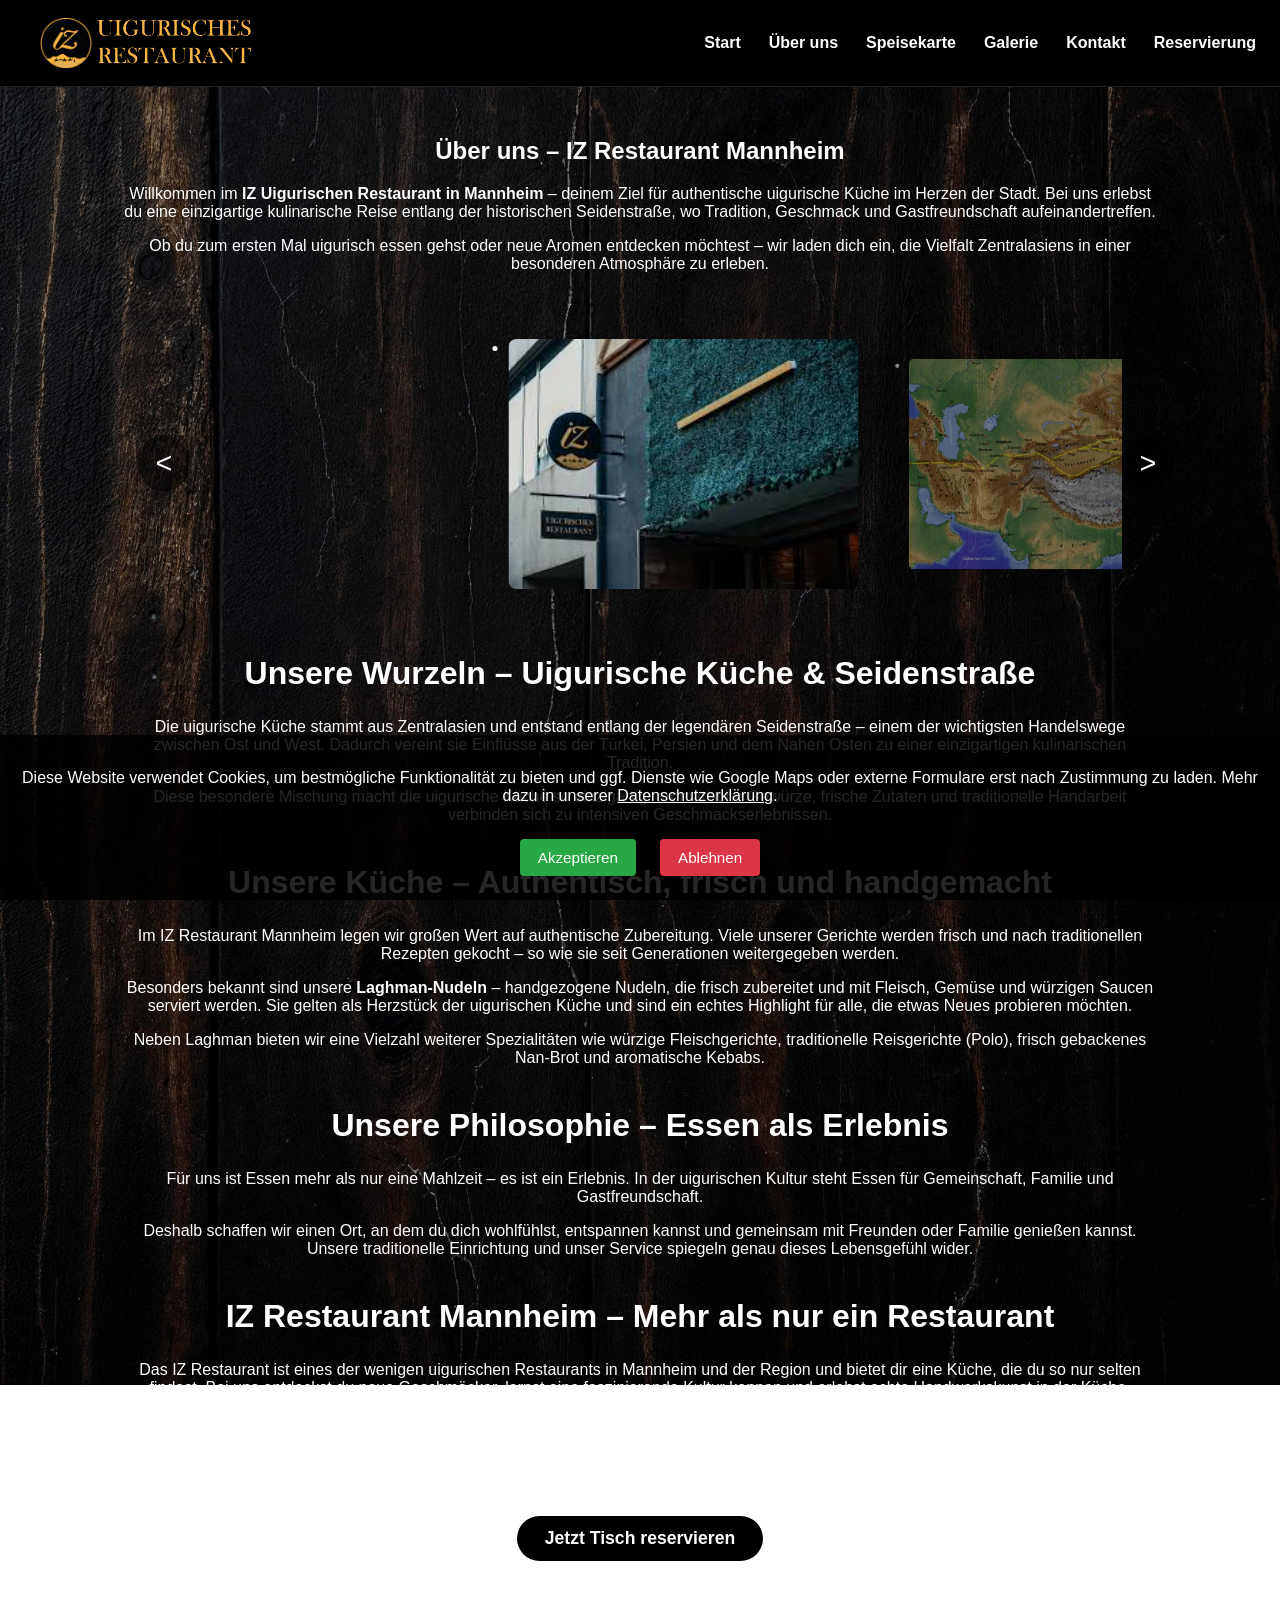
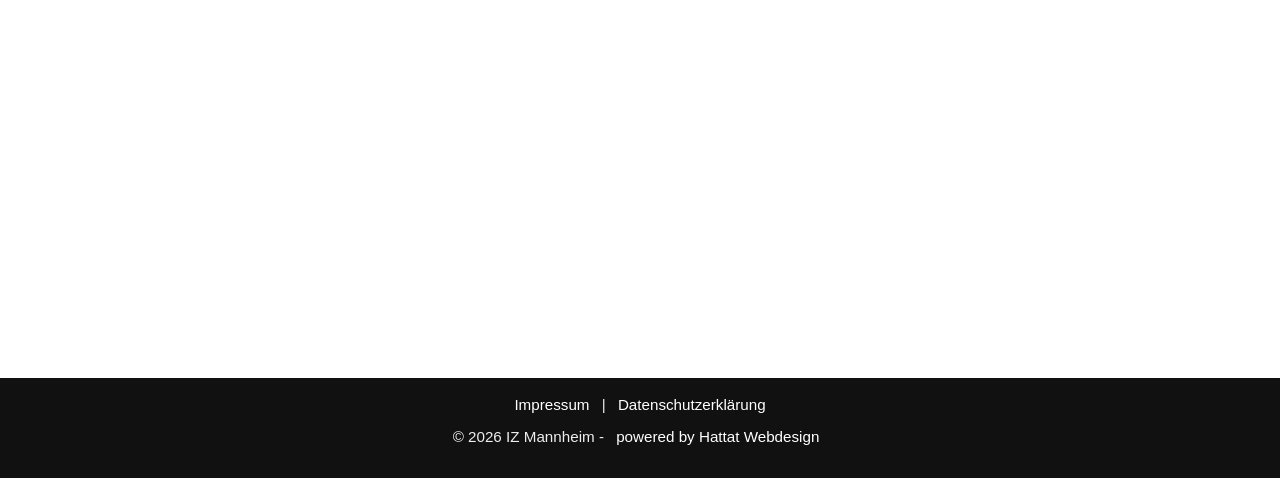
<file: about.html>
<!DOCTYPE html>
<html lang="de">
<head>
  <meta charset="UTF-8">
  <meta name="viewport" content="width=device-width, initial-scale=1.0">
  <title>Über uns – IZ Restaurant Mannheim | Uigurische Küche</title>
  <meta name="description" content="Entdecke das IZ Restaurant Mannheim – authentische uigurische Küche mit handgezogenen Nudeln, traditionellen Gerichten und einzigartigem Ambiente.">
  <link rel="icon" type="image/png" href="assets/images/extra/logo1.png" >

  <link rel="stylesheet" href="css/nav.css">
  <link rel="stylesheet" href="css/main.css">
  <link rel="stylesheet" href="css/responsive.css">
</head>
<body>

<!-- Cookie Consent Banner -->
<div id="cookie-banner" class="cookie-banner">
  <p>
    Diese Website verwendet Cookies, um bestmögliche Funktionalität zu bieten
    und ggf. Dienste wie Google Maps oder externe Formulare erst nach Zustimmung zu laden.
    Mehr dazu in unserer <a href="datenschutz.html" style="color: #fff; text-decoration: underline;">Datenschutzerklärung</a>.
  </p>
  <button id="cookie-accept">Akzeptieren</button>
  <button id="cookie-decline">Ablehnen</button>
</div>

<header class="navbar">
  <div class="logo">
    <img src="assets/images/extra/logo1.png" alt="IZ Restaurant Mannheim Logo">
    <img src="assets/images/extra/logo2.png" alt="Uigurisches Restaurant Mannheim">
  </div>

  <div class="hamburger" id="hamburger">☰</div>
  <ul class="nav-menu">
    <li><a href="index.html">Start</a></li>
    <li><a href="about.html">Über uns</a></li>
    <li><a href="menu.html">Speisekarte</a></li>
    <li><a href="gallery.html">Galerie</a></li>
    <li><a href="contact.html">Kontakt</a></li>
    <li><a href="reservierung.html">Reservierung</a></li>
  </ul>
</header>

<main class="container">

<section class="about-story">
  <div class="container">
    <h1>Über uns – IZ Restaurant Mannheim</h1>

    <p>
      Willkommen im <strong>IZ Uigurischen Restaurant in Mannheim</strong> – deinem Ziel für authentische uigurische Küche im Herzen der Stadt. 
      Bei uns erlebst du eine einzigartige kulinarische Reise entlang der historischen Seidenstraße, wo Tradition, Geschmack und Gastfreundschaft aufeinandertreffen.
    </p>

    <p>
      Ob du zum ersten Mal uigurisch essen gehst oder neue Aromen entdecken möchtest – wir laden dich ein, die Vielfalt Zentralasiens in einer besonderen Atmosphäre zu erleben.
    </p>

    <!-- ===== Karussell Section ===== -->
    <section class="carousel-about">
      <button class="carousel-btn prev">&lt;</button>
      <div class="carousel-track-container">
        <ul class="carousel-track">
          <li class="carousel-item"><img src="assets/images/interior1.jpg" alt="Innenraum IZ Restaurant Mannheim"></li>
          <li class="carousel-item"><img src="assets/images/interior2.jpg" alt="Uigurisches Ambiente Mannheim"></li>
          <li class="carousel-item"><img src="assets/images/interior3.jpg" alt="Traditionelle Einrichtung IZ Restaurant"></li>
          <li class="carousel-item"><img src="assets/images/interior4.jpg" alt="Restaurant Atmosphäre Mannheim"></li>
          <li class="carousel-item"><img src="assets/images/interior5.jpg" alt="Authentisches Restaurant Mannheim"></li>
        </ul>
      </div>
      <button class="carousel-btn next">&gt;</button>
    </section>
    <!-- ===== Ende Karussell ===== -->

    <h2>Unsere Wurzeln – Uigurische Küche & Seidenstraße</h2>
    <p>
      Die uigurische Küche stammt aus Zentralasien und entstand entlang der legendären Seidenstraße – einem der wichtigsten Handelswege zwischen Ost und West. 
      Dadurch vereint sie Einflüsse aus der Türkei, Persien und dem Nahen Osten zu einer einzigartigen kulinarischen Tradition.
    </p>

    <p>
      Diese besondere Mischung macht die uigurische Küche so einzigartig: aromatische Gewürze, frische Zutaten und traditionelle Handarbeit verbinden sich zu intensiven Geschmackserlebnissen.
    </p>

    <h2>Unsere Küche – Authentisch, frisch und handgemacht</h2>
    <p>
      Im IZ Restaurant Mannheim legen wir großen Wert auf authentische Zubereitung. Viele unserer Gerichte werden frisch und nach traditionellen Rezepten gekocht – so wie sie seit Generationen weitergegeben werden.
    </p>

    <p>
      Besonders bekannt sind unsere <strong>Laghman-Nudeln</strong> – handgezogene Nudeln, die frisch zubereitet und mit Fleisch, Gemüse und würzigen Saucen serviert werden. 
      Sie gelten als Herzstück der uigurischen Küche und sind ein echtes Highlight für alle, die etwas Neues probieren möchten.
    </p>

    <p>
      Neben Laghman bieten wir eine Vielzahl weiterer Spezialitäten wie würzige Fleischgerichte, traditionelle Reisgerichte (Polo), frisch gebackenes Nan-Brot und aromatische Kebabs.
    </p>

    <h2>Unsere Philosophie – Essen als Erlebnis</h2>
    <p>
      Für uns ist Essen mehr als nur eine Mahlzeit – es ist ein Erlebnis. In der uigurischen Kultur steht Essen für Gemeinschaft, Familie und Gastfreundschaft.
    </p>

    <p>
      Deshalb schaffen wir einen Ort, an dem du dich wohlfühlst, entspannen kannst und gemeinsam mit Freunden oder Familie genießen kannst. 
      Unsere traditionelle Einrichtung und unser Service spiegeln genau dieses Lebensgefühl wider.
    </p>

    <h2>IZ Restaurant Mannheim – Mehr als nur ein Restaurant</h2>
    <p>
      Das IZ Restaurant ist eines der wenigen uigurischen Restaurants in Mannheim und der Region und bietet dir eine Küche, die du so nur selten findest. 
      Bei uns entdeckst du neue Geschmäcker, lernst eine faszinierende Kultur kennen und erlebst echte Handwerkskunst in der Küche.
    </p>

    <p>
      Wir freuen uns darauf, dich bei uns begrüßen zu dürfen und dir die Vielfalt der uigurischen Küche näherzubringen.
    </p>

    <div class="about-explainer">
      <h3>Erlebe uigurische Küche in Mannheim</h3>
      <a href="reservierung.html" class="btn">Jetzt Tisch reservieren</a>
    </div>

  </div>
</section>



<section class="about-explainer">
  <h2>Uigurische Küche Mannheim – Was ist das?</h2>

  <p>
    Die uigurische Küche ist eine traditionelle Küche aus Zentralasien, die entlang der historischen Seidenstraße entstanden ist. 
    Durch den Austausch verschiedener Kulturen entwickelte sich eine einzigartige Esskultur, die für ihre intensiven Aromen, frischen Zutaten und handwerkliche Zubereitung bekannt ist.
  </p>

  <p>
    Typisch für die uigurische Küche sind handgezogene Nudeln (Laghman), würzige Fleischgerichte, gegrillte Spieße (Kebabs) und aromatische Reisgerichte wie Polo. 
    Gewürze wie Kreuzkümmel, Chili und Knoblauch spielen dabei eine zentrale Rolle und sorgen für den charakteristischen Geschmack. 
  </p>

  <p>
    Ein besonderes Merkmal ist die traditionelle Zubereitung: Viele Gerichte werden frisch von Hand hergestellt – insbesondere die beliebten Nudeln, die direkt vor dem Kochen gezogen werden. 
  </p>

  <p>
    In Mannheim ist die uigurische Küche noch ein echter Geheimtipp. Wer authentisches Essen abseits der bekannten Küchen entdecken möchte, findet hier eine spannende Alternative mit einzigartigem Geschmack und kulturellem Hintergrund.
  </p>

  <p>
    Im IZ Restaurant Mannheim kannst du diese besondere Küche original erleben – von traditionellen Rezepten bis hin zu modernen Interpretationen zentralasiatischer Spezialitäten.
  </p>
</section>


</main>

<footer class="site-footer">
  <div class="footer-nav">
    <a href="impressum.html">Impressum</a> |
    <a href="datenschutz.html">Datenschutzerklärung</a>
  </div>
  <p class="footer-copyright">
    &copy; 2026 IZ Mannheim - <a href="https://www.instagram.com/hattat_web?igsh=cmF1N2UxOXczeHlw&utm_source=qr">powered by Hattat Webdesign</a>
  </p>
</footer>

<script src="js/main.js"></script>
<script src="js/about_carousel.js"></script>
</body>
</html>
</file>
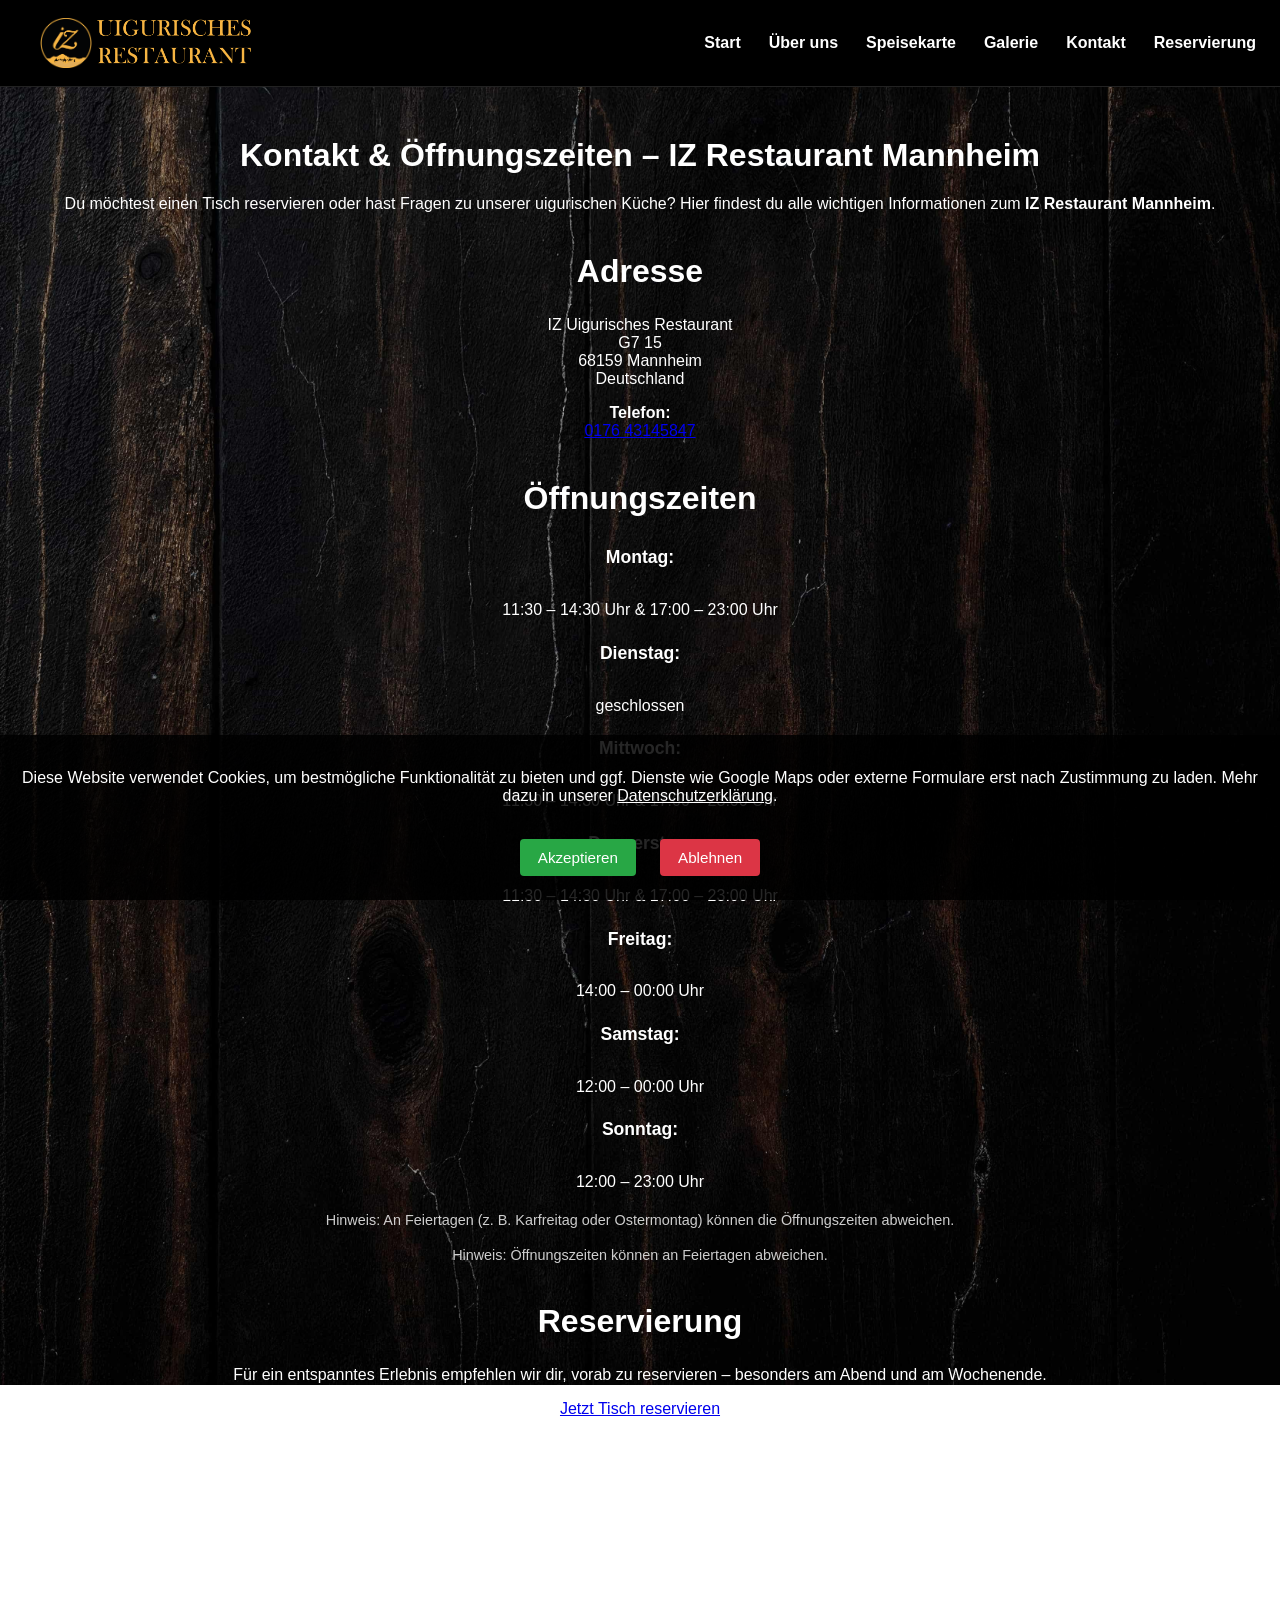
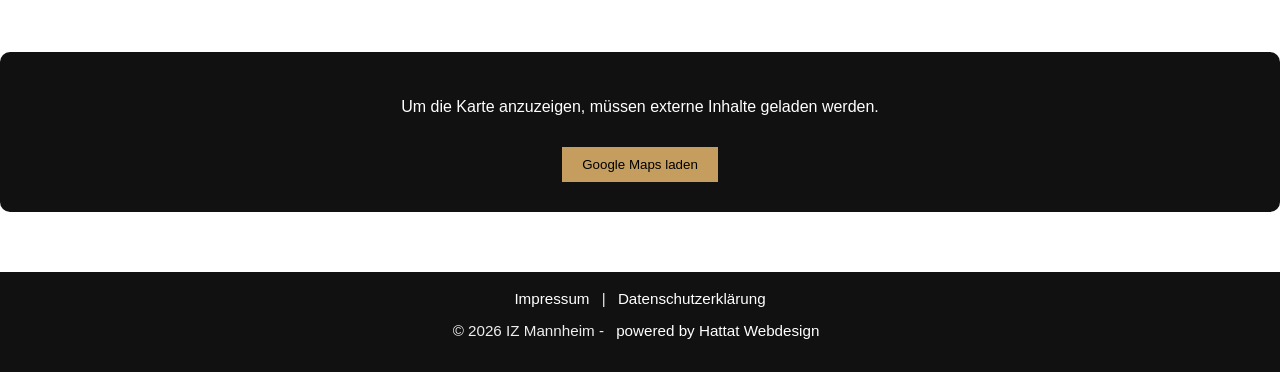
<file: contact.html>
<!DOCTYPE html>
<html lang="de">
<head>
  <meta charset="UTF-8">
  <meta name="viewport" content="width=device-width, initial-scale=1.0">

  <title>Kontakt – IZ Restaurant Mannheim | Adresse & Öffnungszeiten</title>

  <meta name="description" content="Kontakt zum IZ Restaurant Mannheim – Adresse, Öffnungszeiten und Standort. Jetzt Tisch reservieren und uigurische Küche in Mannheim erleben.">

  <link rel="icon" type="image/png" href="assets/images/extra/logo1.png" >

  <link rel="stylesheet" href="css/nav.css">
  <link rel="stylesheet" href="css/main.css">
  <link rel="stylesheet" href="css/responsive.css">
</head>
<body>

<!-- Cookie Consent Banner -->
<div id="cookie-banner" class="cookie-banner">
  <p>
    Diese Website verwendet Cookies, um bestmögliche Funktionalität zu bieten
    und ggf. Dienste wie Google Maps oder externe Formulare erst nach Zustimmung zu laden.
    Mehr dazu in unserer <a href="datenschutz.html" style="color: #fff; text-decoration: underline;">Datenschutzerklärung</a>.
  </p>
  <button id="cookie-accept">Akzeptieren</button>
  <button id="cookie-decline">Ablehnen</button>
</div>

<header class="navbar">
  <div class="logo">
    <img src="assets/images/extra/logo1.png" alt="IZ Restaurant Mannheim Logo">
    <img src="assets/images/extra/logo2.png" alt="Uigurisches Restaurant Mannheim">
  </div>

  <div class="hamburger" id="hamburger">☰</div>
  <ul class="nav-menu">
    <li><a href="index.html">Start</a></li>
    <li><a href="about.html">Über uns</a></li>
    <li><a href="menu.html">Speisekarte</a></li>
    <li><a href="gallery.html">Galerie</a></li>
    <li><a href="contact.html">Kontakt</a></li>
    <li><a href="reservierung.html">Reservierung</a></li>
  </ul>
</header>

<main class="container contact-page">

  <h1>Kontakt & Öffnungszeiten – IZ Restaurant Mannheim</h1>

  <p>
    Du möchtest einen Tisch reservieren oder hast Fragen zu unserer uigurischen Küche? 
    Hier findest du alle wichtigen Informationen zum <strong>IZ Restaurant Mannheim</strong>.
  </p>

  <div class="contact-grid">

    <div class="contact-info">
      <h2>Adresse</h2>
      <p>
        IZ Uigurisches Restaurant<br>
        G7 15<br>
        68159 Mannheim<br>
        Deutschland
      </p>

  

      <p>
          <strong>Telefon:</strong><br>
          <a href="tel:+4917643145847">0176 43145847</a>
      </p>

  <h2>Öffnungszeiten</h2>
  <div class="opening-hours">

  <p><strong>Montag:</strong><br>
  11:30 – 14:30 Uhr & 17:00 – 23:00 Uhr</p>

  <p><strong>Dienstag:</strong><br>
  geschlossen</p>

  <p><strong>Mittwoch:</strong><br>
  11:30 – 14:30 Uhr & 17:00 – 23:00 Uhr</p>

  <p><strong>Donnerstag:</strong><br>
  11:30 – 14:30 Uhr & 17:00 – 23:00 Uhr</p>

  <p><strong>Freitag:</strong><br>
  14:00 – 00:00 Uhr</p>

  <p><strong>Samstag:</strong><br>
  12:00 – 00:00 Uhr</p>

  <p><strong>Sonntag:</strong><br>
  12:00 – 23:00 Uhr</p>

  <p class="note">
    Hinweis: An Feiertagen (z. B. Karfreitag oder Ostermontag) können die Öffnungszeiten abweichen.
  </p>

</div>

      <p class="note">
        Hinweis: Öffnungszeiten können an Feiertagen abweichen.
      </p>
    </div>

    <div class="contact-extra">
      <h2>Reservierung</h2>
      <p>
        Für ein entspanntes Erlebnis empfehlen wir dir, vorab zu reservieren – 
        besonders am Abend und am Wochenende.
      </p>

      <a href="reservierung.html" class="btn-primary">
        Jetzt Tisch reservieren
      </a>

      <h2>Anfahrt</h2>
      <p>
        Unser Restaurant befindet sich zentral in Mannheim und ist bequem zu Fuß, 
        mit öffentlichen Verkehrsmitteln oder dem Auto erreichbar.
      </p>
    </div>

  </div>

</main>

<section class="map-section">
  <h2>Unser Standort in Mannheim</h2>
  <div class="iframe-consent" data-type="maps">
  <p>
    Um die Karte anzuzeigen, müssen externe Inhalte geladen werden.
  </p>
  <button onclick="loadIframe(this)">Google Maps laden</button>
</div>

</section>






<footer class="site-footer">
  <div class="footer-nav">
    <a href="impressum.html">Impressum</a> |
    <a href="datenschutz.html">Datenschutzerklärung</a>
  </div>
  <p class="footer-copyright">
    &copy; 2026 IZ Mannheim - <a href="https://www.instagram.com/hattat_web?igsh=cmF1N2UxOXczeHlw&utm_source=qr">powered by Hattat Webdesign</a>
  </p>
</footer>

<script src="js/main.js"></script>
</body>
</html>
</file>
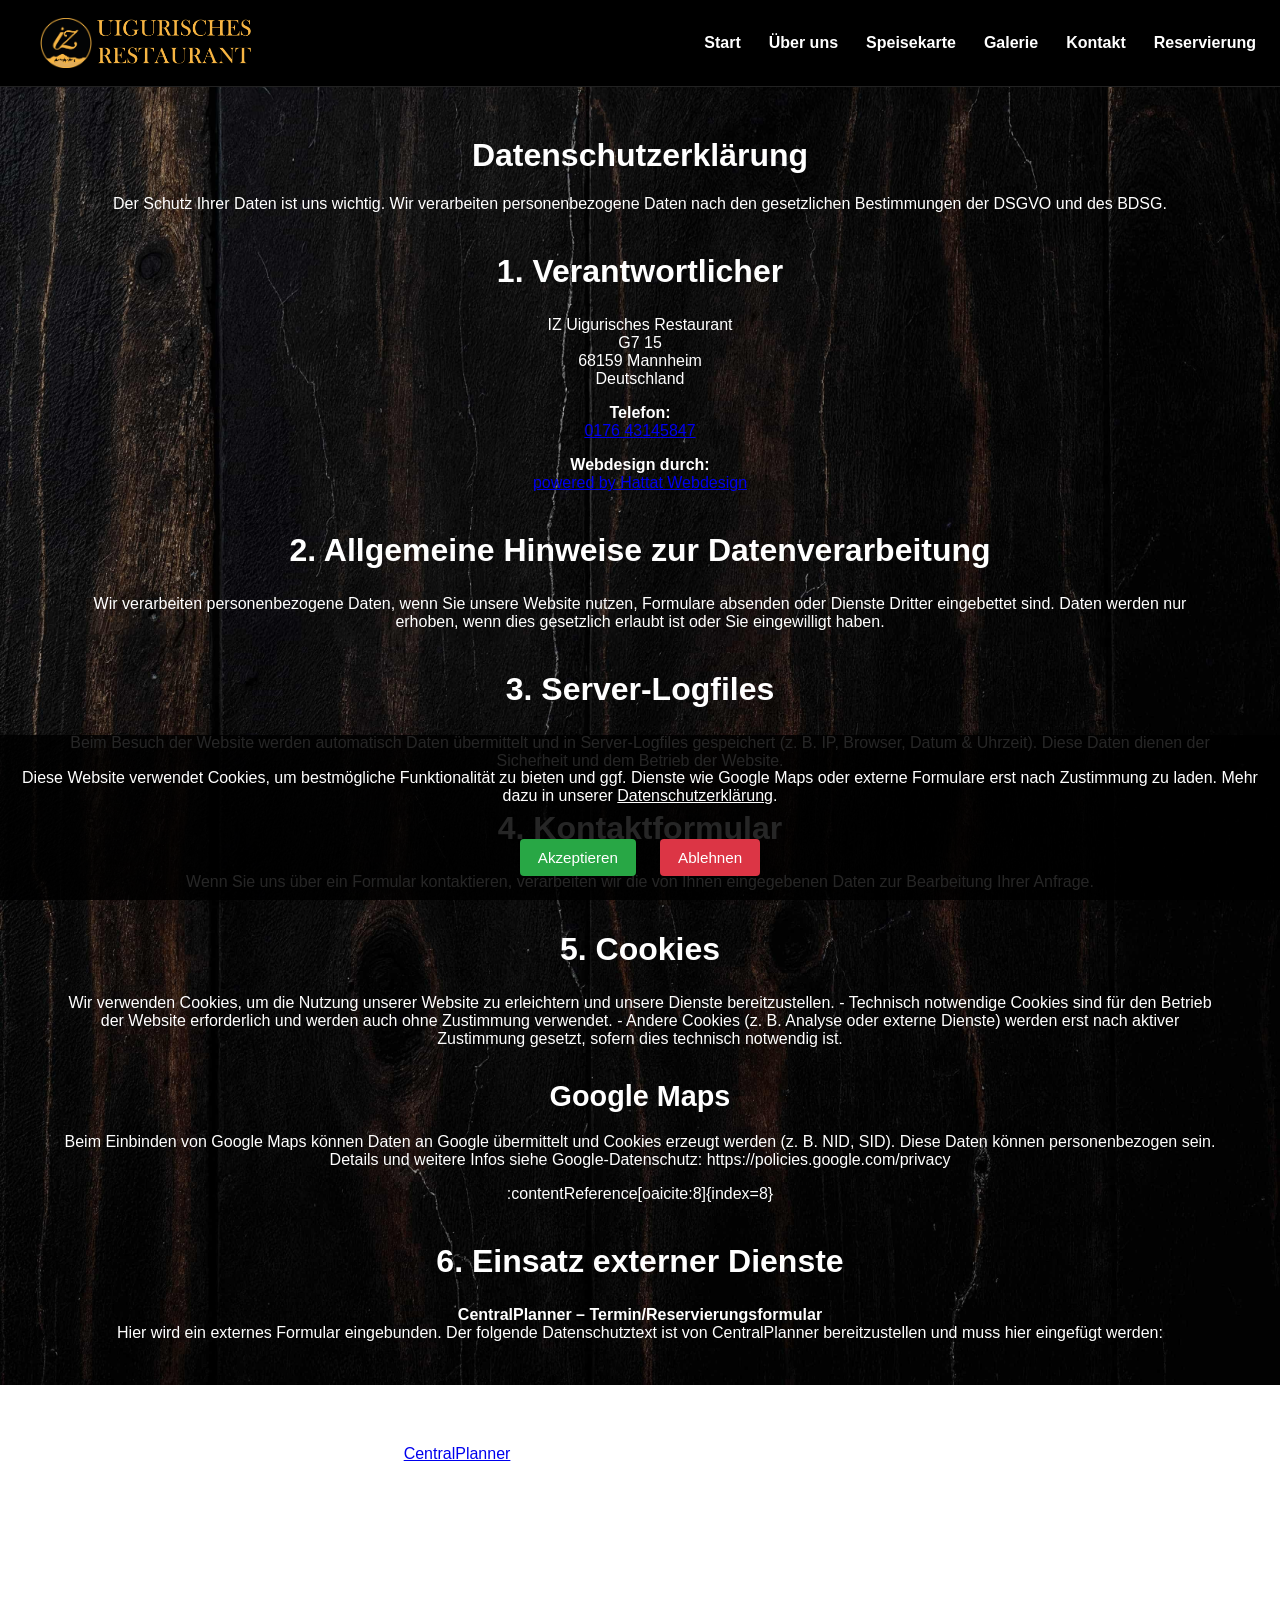
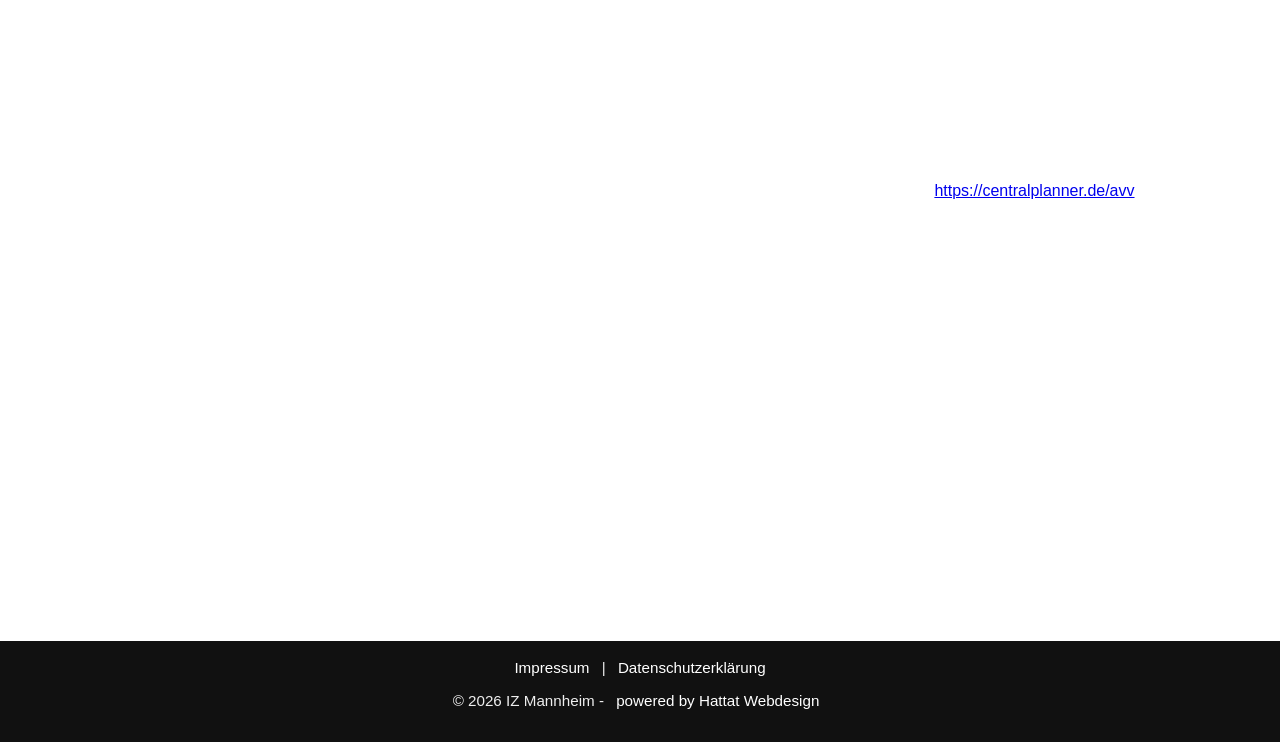
<file: datenschutz.html>
<!DOCTYPE html>
<html lang="de">
<head>
  <meta charset="UTF-8">
  <meta name="viewport" content="width=device-width,initial-scale=1.0">
  <title>Datenschutzerklärung – IZ Uigurisches Restaurant Mannheim</title>
  <link rel="icon" type="image/png" href="assets/images/extra/logo1.png" >
  <link rel="stylesheet" href="css/nav.css">
  <link rel="stylesheet" href="css/main.css">
  <link rel="stylesheet" href="css/responsive.css">
</head>
<body>


<!-- Cookie Consent Banner -->
<div id="cookie-banner" class="cookie-banner">
  <p>
    Diese Website verwendet Cookies, um bestmögliche Funktionalität zu bieten
    und ggf. Dienste wie Google Maps oder externe Formulare erst nach Zustimmung zu laden.
    Mehr dazu in unserer <a href="datenschutz.html" style="color: #fff; text-decoration: underline;">Datenschutzerklärung</a>.
  </p>
  <button id="cookie-accept">Akzeptieren</button>
  <button id="cookie-decline">Ablehnen</button>
</div>





<header class="navbar">
  <div class="logo">
  <img src="assets/images/extra/logo1.png" alt="Logo 1">
  <img src="assets/images/extra/logo2.png" alt="Logo 2">
  </div>
  <div class="hamburger" id="hamburger">☰</div>
  <ul class="nav-menu">
    <li><a href="index.html">Start</a></li>
    <li><a href="about.html">Über uns</a></li>
    <li><a href="menu.html">Speisekarte</a></li>
    <li><a href="gallery.html">Galerie</a></li>
    <li><a href="contact.html">Kontakt</a></li>
    <li><a href="reservierung.html">Reservierung</a></li>
  </ul>
</header>

<main class="container">
  <h1>Datenschutzerklärung</h1>

  <p>Der Schutz Ihrer Daten ist uns wichtig. Wir verarbeiten personenbezogene Daten nach den gesetzlichen Bestimmungen der DSGVO und des BDSG.</p>

  <h2>1. Verantwortlicher</h2>
     <p>
        IZ Uigurisches Restaurant<br>
        G7 15<br>
        68159 Mannheim<br>
        Deutschland
      </p>
      <p>
          <strong>Telefon:</strong><br>
          <a href="tel:+4917643145847">0176 43145847</a>
      </p>
  
      <p>
          <strong>Webdesign durch:</strong><br>
          <a href="https://www.instagram.com/hattat_web?igsh=cmF1N2UxOXczeHlw&utm_source=qr">powered by Hattat Webdesign</a>
      </p>

  <h2>2. Allgemeine Hinweise zur Datenverarbeitung</h2>
  <p>Wir verarbeiten personenbezogene Daten, wenn Sie unsere Website nutzen, Formulare absenden oder Dienste Dritter eingebettet sind. Daten werden nur erhoben, wenn dies gesetzlich erlaubt ist oder Sie eingewilligt haben.</p>

  <h2>3. Server-Logfiles</h2>
  <p>Beim Besuch der Website werden automatisch Daten übermittelt und in Server-Logfiles gespeichert (z. B. IP, Browser, Datum & Uhrzeit). Diese Daten dienen der Sicherheit und dem Betrieb der Website.</p>

  <h2>4. Kontaktformular</h2>
  <p>Wenn Sie uns über ein Formular kontaktieren, verarbeiten wir die von Ihnen eingegebenen Daten zur Bearbeitung Ihrer Anfrage.</p>

  <h2>5. Cookies</h2>
  <p>Wir verwenden Cookies, um die Nutzung unserer Website zu erleichtern und unsere Dienste bereitzustellen.  
     - Technisch notwendige Cookies sind für den Betrieb der Website erforderlich und werden auch ohne Zustimmung verwendet.  
     - Andere Cookies (z. B. Analyse oder externe Dienste) werden erst nach aktiver Zustimmung gesetzt, sofern dies technisch notwendig ist.</p>

  <h3>Google Maps</h3>
  <p>Beim Einbinden von Google Maps können Daten an Google übermittelt und Cookies erzeugt werden (z. B. NID, SID). Diese Daten können personenbezogen sein. Details und weitere Infos siehe Google-Datenschutz: https://policies.google.com/privacy</p> :contentReference[oaicite:8]{index=8}

  <h2>6. Einsatz externer Dienste</h2>
  <p><strong>CentralPlanner – Termin/Reservierungsformular</strong><br>
     Hier wird ein externes Formular eingebunden. Der folgende Datenschutztext ist von CentralPlanner bereitzustellen und muss hier eingefügt werden:  
  </p>
 
  <!-- Central Planner START-->

  <h2>Einbindung von CentralPlanner / Reservierungsformular</h2>
Diese Website nutzt das Reservierungssystem <a href='https://centralplanner.de' target='_blank'>CentralPlanner</a> für die Speicherung und Verarbeitung Ihrer Kontaktaufnahme bei Reservierungsanfragen. Anbieter ist die 42he GmbH, Herderstraße 70, 50931 Köln, Deutschland (nachfolgend „42he“ genannt). CentralPlanner ist ein Dienst, mit dem Reservierungen organisiert und Kunden betreut werden können. Die von Ihnen zum Zwecke der Kontaktaufnahme eingegeben Daten werden auf den Servern von CentralPlanner in Deutschland gespeichert.

<h3>Datenanalyse durch CentralPlanner</h3>
Mit Hilfe von CentralPlanner ist es uns möglich, die Anfragen über unsere Webseite besser zu organisieren und schneller beantworten zu können.

<strong>Rechtsgrundlage</strong>
Die Datenverarbeitung erfolgt auf Grundlage Ihrer Einwilligung (Artikel 6 Absatz 1 Buchstabe a DSGVO).

<strong>Ihre Rechte</strong>
Sie haben gegenüber uns hinsichtlich der Sie betreffenden personenbezogenen Daten die folgenden Rechte:

• Recht auf Auskunft
• Recht auf Berichtigung oder Löschung
• Recht auf Einschränkung der Verarbeitung
• Recht auf Widerspruch gegen die Verarbeitung
• Recht auf Datenübertragbarkeit

Sie haben zudem das Recht, sich bei einer Datenschutz-Aufsichtsbehörde über die Verarbeitung Ihrer personenbezogenen Daten durch uns zu beschweren.

<strong>Widerspruch zur Datenverarbeitung</strong>
Selbstverständlich können Sie uns gegenüber der Verarbeitung Ihrer personenbezogenen Daten jederzeit widersprechen. Über Ihren Widerspruch können Sie uns unter folgenden Kontaktdaten informieren:

--- [Bitte hier alle Ihre Kontaktdaten einfügen – Name, Anschrift, E-Mail, Telefon, Fax]. ---

<strong>Speicherdauer</strong>
Die von Ihnen zum Zwecke der Kontaktaufnahme bei 42he hinterlegten Daten werden von 42he so lange gespeichert, bis diese von uns gelöscht werden.
Näheres entnehmen Sie den Datenschutzbestimmungen von CentralPlanner unter: https://centralplanner.net/www/privacy.

<strong>Abschluss eines Vertrags über Auftragsdatenverarbeitung</strong>
Wir haben mit CentralPlanner einen Vertrag abgeschlossen, in dem wir CentralPlanner verpflichten, die Daten unserer Kunden zu schützen und sie nicht an Dritte weiterzugeben.
Dieser Vertrag kann unter folgendem Link eingesehen werden:
<a href='https://centralplanner.de/avv' target='_blank'>https://centralplanner.de/avv</a>









  <!--Central Planner ENDE-->




  <h2>7. Betroffenenrechte</h2>
  <p>Sie haben das Recht auf Auskunft, Berichtigung, Löschung, Einschränkung der Verarbeitung und Datenportabilität entsprechend der DSGVO.</p>

  <h2>8. Rechtsgrundlage</h2>
  <p>Die Verarbeitung personenbezogener Daten erfolgt auf Grundlage von Art. 6 DSGVO, insbesondere zur Vertragserfüllung, Einwilligung oder berechtigtem Interesse.</p>

  <h2>9. Dauer der Speicherung</h2>
  <p>Wir speichern personenbezogene Daten nur so lange, wie es für den Zweck erforderlich ist oder gesetzliche Aufbewahrungsfrist besteht.</p>

</main>

<footer class="site-footer">
  <div class="footer-nav">
    <a href="impressum.html">Impressum</a> |
    <a href="datenschutz.html">Datenschutzerklärung</a>
  </div>
  <p>&copy; 2026 IZ Mannheim - <a href="https://www.instagram.com/hattat_web?igsh=cmF1N2UxOXczeHlw&utm_source=qr">powered by Hattat Webdesign</a></p>
</footer>

<script src="js/main.js"></script>
</body>
</html>
</file>
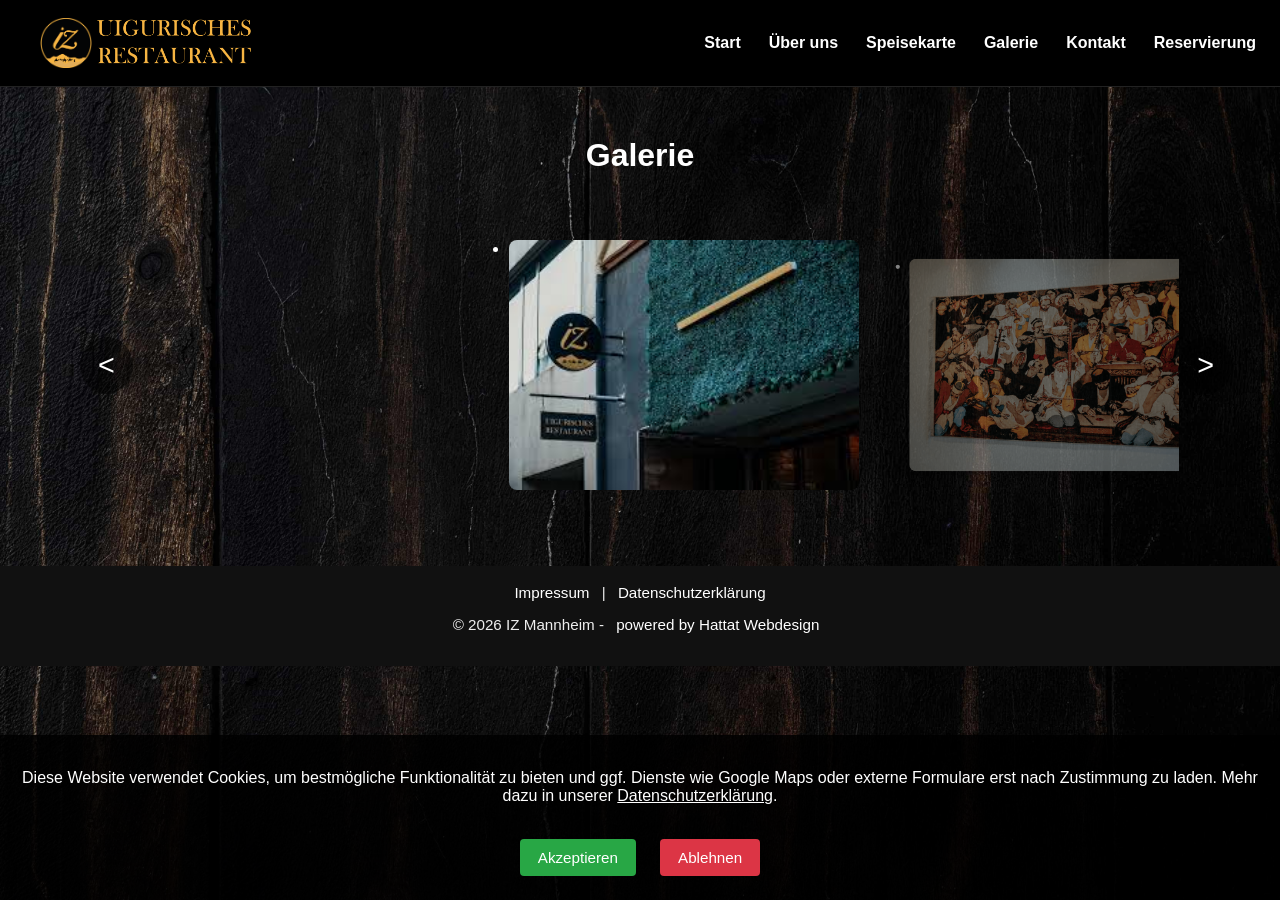
<file: gallery.html>
<!DOCTYPE html>
<html lang="de">
<head>
  <meta charset="UTF-8">
  <meta name="viewport" content="width=device-width, initial-scale=1.0">
  <title>Galerie – IZ Restaurant</title>

  <link rel="icon" type="image/png" href="assets/images/extra/logo1.png" >
  <link rel="stylesheet" href="css/nav.css">
  <link rel="stylesheet" href="css/main.css">
  <link rel="stylesheet" href="css/responsive.css">
</head>
<body>



<!-- Cookie Consent Banner -->
<div id="cookie-banner" class="cookie-banner">
  <p>
    Diese Website verwendet Cookies, um bestmögliche Funktionalität zu bieten
    und ggf. Dienste wie Google Maps oder externe Formulare erst nach Zustimmung zu laden.
    Mehr dazu in unserer <a href="datenschutz.html" style="color: #fff; text-decoration: underline;">Datenschutzerklärung</a>.
  </p>
  <button id="cookie-accept">Akzeptieren</button>
  <button id="cookie-decline">Ablehnen</button>
</div>




<header class="navbar">
  <div class="logo">
  <img src="assets/images/extra/logo1.png" alt="Logo 1">
  <img src="assets/images/extra/logo2.png" alt="Logo 2">
  </div>
  <div class="hamburger" id="hamburger">☰</div>
  <ul class="nav-menu">
    <li><a href="index.html">Start</a></li>
    <li><a href="about.html">Über uns</a></li>
    <li><a href="menu.html">Speisekarte</a></li>
    <li><a href="gallery.html">Galerie</a></li>
    <li><a href="contact.html">Kontakt</a></li>
    <li><a href="reservierung.html">Reservierung</a></li>
  </ul>
</header>

<main class="container">
  <h2>Galerie</h2>
      <!-- ===== Karussell Section ===== -->
 <section class="carousel-about">
  <button class="carousel-btn prev">&lt;</button>
  <div class="carousel-track-container">
    <ul class="carousel-track">
      <li class="carousel-item"><img src="assets/images/interior1.jpg" alt="Innenraum 1"></li>
      <li class="carousel-item"><img src="assets/images/extra/gallery1.jpg" alt="Innenraum 2"></li>
      <li class="carousel-item"><img src="assets/images/extra/gallery2.jpg" alt="Innenraum 3"></li>
      <li class="carousel-item"><img src="assets/images/extra/gallery3.jpg" alt="Innenraum 4"></li>
      <li class="carousel-item"><img src="assets/images/extra/gallery4.jpg" alt="Innenraum 5"></li>
      <li class="carousel-item"><img src="assets/images/interior1.jpg" alt="Innenraum 6"></li>
      <li class="carousel-item"><img src="assets/images/interior2.jpg" alt="Innenraum 7"></li>
      <li class="carousel-item"><img src="assets/images/interior3.jpg" alt="Innenraum 8"></li>
      <li class="carousel-item"><img src="assets/images/interior4.jpg" alt="Innenraum 9"></li>
      <li class="carousel-item"><img src="assets/images/interior5.jpg" alt="Innenraum 10"></li>
    </ul>
  </div>
  <button class="carousel-btn next">&gt;</button>
</section>

    <!-- ===== Ende Karussell ===== -->
</main>


<!--Footer -->

<footer class="site-footer">
  <div class="footer-nav">
    <a href="impressum.html">Impressum</a> |
    <a href="datenschutz.html">Datenschutzerklärung</a>
  </div>
  <p class="footer-copyright">
    &copy; 2026 IZ Mannheim - <a href="https://www.instagram.com/hattat_web?igsh=cmF1N2UxOXczeHlw&utm_source=qr">powered by Hattat Webdesign</a>
  </p>
</footer>


<script src="js/main.js"></script>
<script src="js/about_carousel.js"></script>
</body>
</html>
</file>
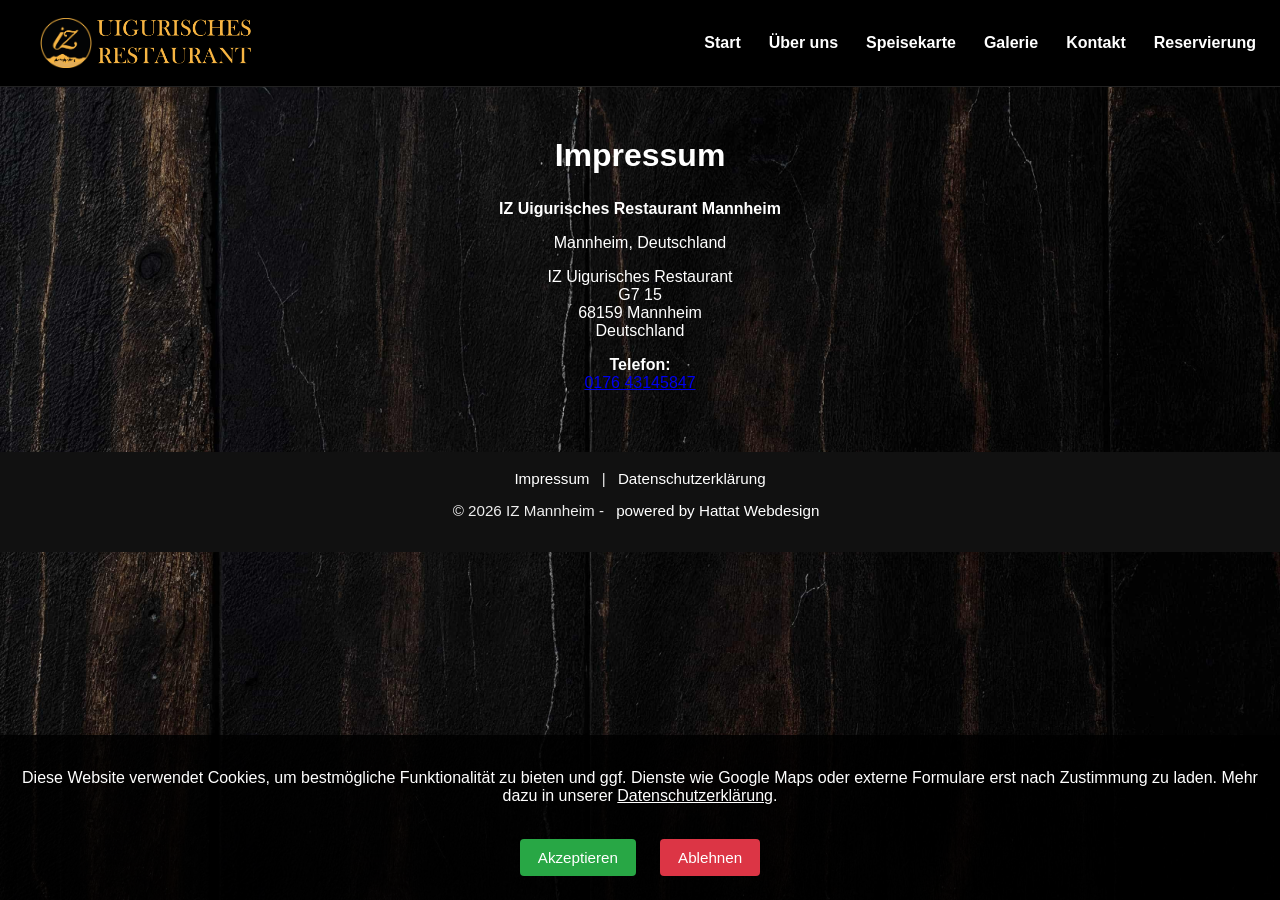
<file: impressum.html>
<!DOCTYPE html>
<html lang="de">
<head>
  <meta charset="UTF-8">
  <meta name="viewport" content="width=device-width,initial-scale=1.0">
  <title>Impressum – IZ Uigurisches Restaurant Mannheim</title>
  <link rel="icon" type="image/png" href="assets/images/extra/logo1.png" >
  <link rel="stylesheet" href="css/nav.css">
  <link rel="stylesheet" href="css/main.css">
  <link rel="stylesheet" href="css/responsive.css">
</head>
<body>



<!-- Cookie Consent Banner -->
<div id="cookie-banner" class="cookie-banner">
  <p>
    Diese Website verwendet Cookies, um bestmögliche Funktionalität zu bieten
    und ggf. Dienste wie Google Maps oder externe Formulare erst nach Zustimmung zu laden.
    Mehr dazu in unserer <a href="datenschutz.html" style="color: #fff; text-decoration: underline;">Datenschutzerklärung</a>.
  </p>
  <button id="cookie-accept">Akzeptieren</button>
  <button id="cookie-decline">Ablehnen</button>
</div>





<header class="navbar">
  <div class="logo">
  <img src="assets/images/extra/logo1.png" alt="Logo 1">
  <img src="assets/images/extra/logo2.png" alt="Logo 2">
  </div>
  <div class="hamburger" id="hamburger">☰</div>
  <ul class="nav-menu">
    <li><a href="index.html">Start</a></li>
    <li><a href="about.html">Über uns</a></li>
    <li><a href="menu.html">Speisekarte</a></li>
    <li><a href="gallery.html">Galerie</a></li>
    <li><a href="contact.html">Kontakt</a></li>
    <li><a href="reservierung.html">Reservierung</a></li>
  </ul>
</header>

<main class="container">
  <h2>Impressum</h2>

  <p><strong>IZ Uigurisches Restaurant Mannheim</strong></p>
  <p>Mannheim, Deutschland</p>
  <p>
        IZ Uigurisches Restaurant<br>
        G7 15<br>
        68159 Mannheim<br>
        Deutschland
      </p>

  <p>
          <strong>Telefon:</strong><br>
          <a href="tel:+4917643145847">0176 43145847</a>
      </p>

  
</main>

<footer class="site-footer">
  <div class="footer-nav">
    <a href="impressum.html">Impressum</a> |
    <a href="datenschutz.html">Datenschutzerklärung</a>
  </div>
  <p>&copy; 2026 IZ Mannheim - <a href="https://www.instagram.com/hattat_web?igsh=cmF1N2UxOXczeHlw&utm_source=qr">powered by Hattat Webdesign</a></p>
</footer>

<script src="js/main.js"></script>
</body>
</html>
</file>
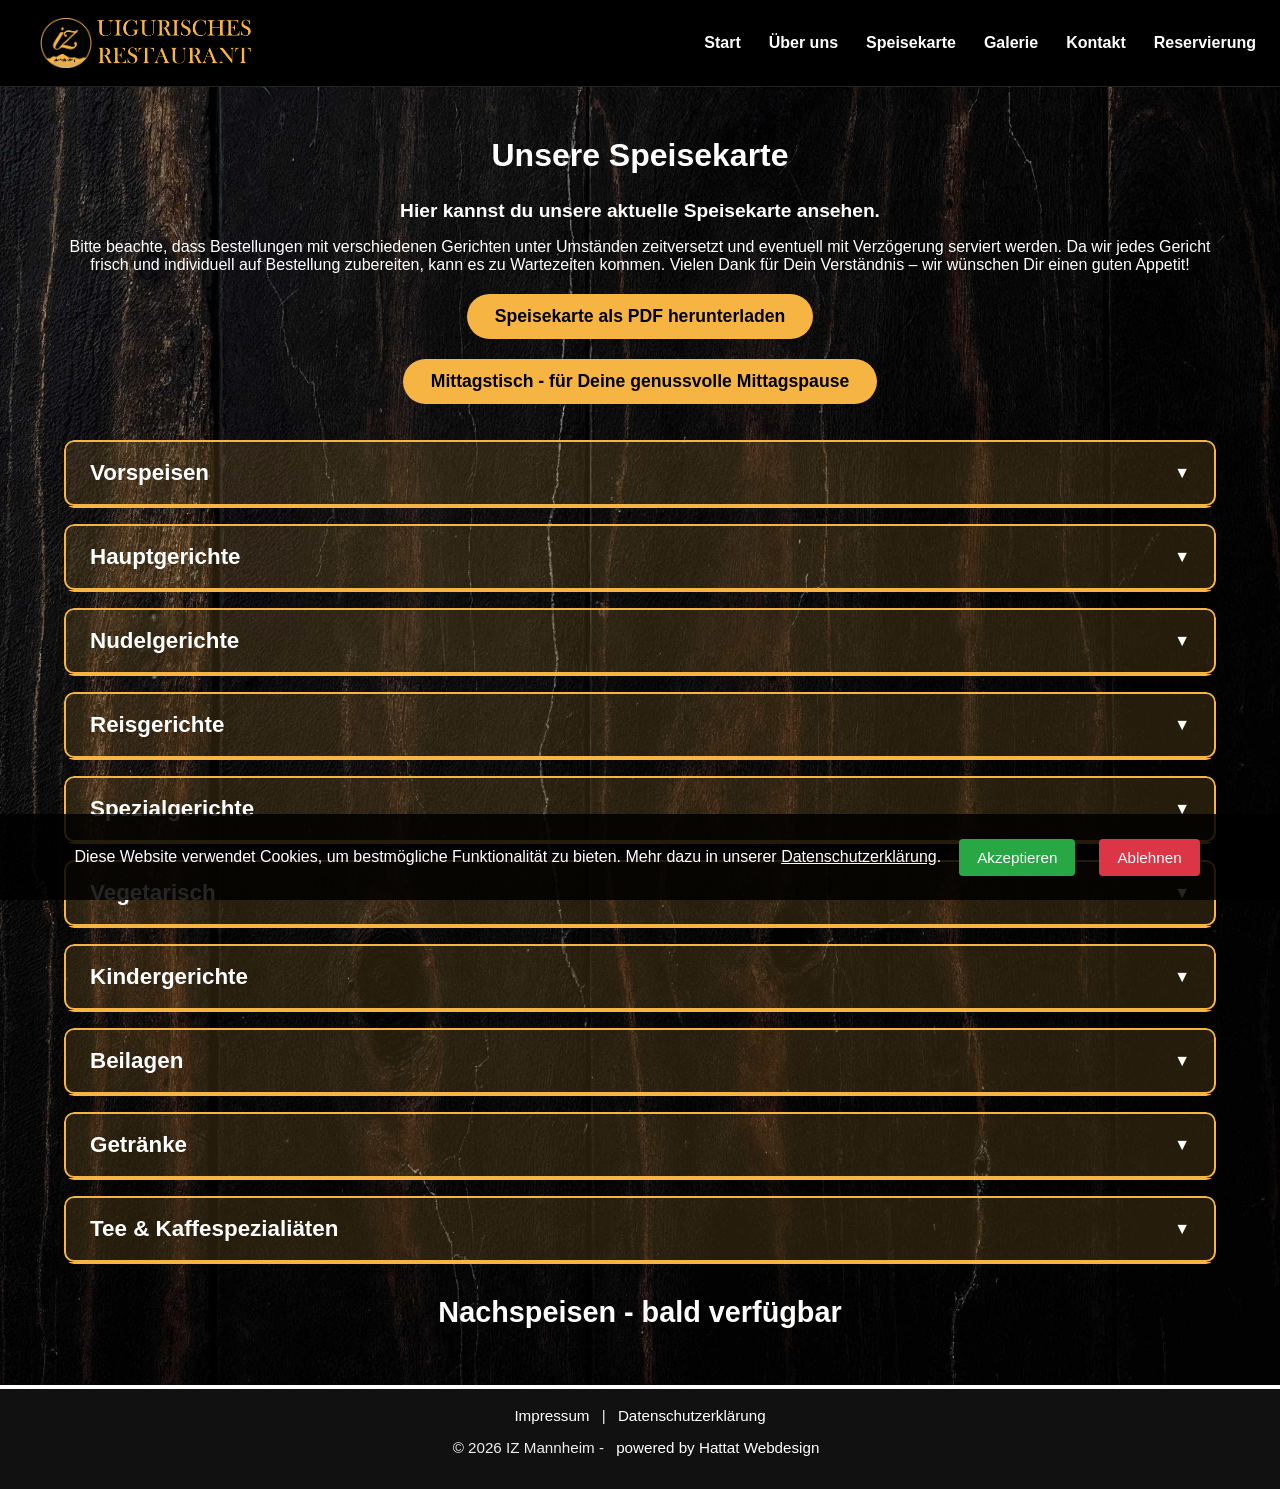
<file: menu.html>
<!DOCTYPE html>
<html lang="de">
<head>
  <meta charset="UTF-8">
  <meta name="viewport" content="width=device-width, initial-scale=1.0">
  <title>Speisekarte – IZ Restaurant</title>

  <!-- Favicon -->
  <link rel="icon" type="image/png" href="assets/images/extra/logo1.png">

  <link rel="stylesheet" href="css/nav.css">
  <link rel="stylesheet" href="css/main.css">
  <link rel="stylesheet" href="css/responsive.css">
</head>

<body>

<!-- Cookie Banner -->
<div id="cookie-banner" class="cookie-banner">
  <p>
    Diese Website verwendet Cookies, um bestmögliche Funktionalität zu bieten.
    Mehr dazu in unserer <a href="datenschutz.html" style="color: #fff; text-decoration: underline;">Datenschutzerklärung</a>.
  </p>
  <button id="cookie-accept">Akzeptieren</button>
  <button id="cookie-decline">Ablehnen</button>
</div>

<!-- Navigation -->
<header class="navbar">
  <div class="logo">
    <img src="assets/images/extra/logo1.png" alt="Logo 1">
    <img src="assets/images/extra/logo2.png" alt="Logo 2">
  </div>

  <div class="hamburger" id="hamburger">☰</div>

  <ul class="nav-menu">
    <li><a href="index.html">Start</a></li>
    <li><a href="about.html">Über uns</a></li>
    <li><a href="menu.html" class="active">Speisekarte</a></li>
    <li><a href="gallery.html">Galerie</a></li>
    <li><a href="contact.html">Kontakt</a></li>
    <li><a href="reservierung.html">Reservierung</a></li>
  </ul>
</header>

<!-- Inhalt -->
<main class="container">
  <h2>Unsere Speisekarte</h2>
  <h4>Hier kannst du unsere aktuelle Speisekarte ansehen.</h4>
  <p>Bitte beachte, dass Bestellungen mit verschiedenen Gerichten unter Umständen zeitversetzt und eventuell mit Verzögerung serviert werden. Da wir jedes Gericht frisch und individuell auf Bestellung zubereiten, kann es zu Wartezeiten kommen.
Vielen Dank für Dein Verständnis – wir wünschen Dir einen guten Appetit!</p>

    
      <div class="pdf-actions"> 
      <a href="assets/menu.pdf" class="btn-new-res" download>
      Speisekarte als PDF herunterladen
    </a>
    </div>

    <div class="pdf-actions"> 
      <a href="assets/mittag_menu.pdf" class="btn-new-res" download>
      Mittagstisch - für Deine genussvolle Mittagspause
    </a>
    </div>

    <br>
    <br>

    <div id="menu"></div>


    <h3>Nachspeisen - bald verfügbar</h3>
    

  

  <!-- DESKTOP PDF VIEWER -->
   <!--
  <div class="pdf-container">
    <iframe src="assets/menu.pdf"></iframe>
  </div>
  </main> -->




    
  
</main>

<!-- Footer -->
<footer class="site-footer">
  <div class="footer-nav">
    <a href="impressum.html">Impressum</a> |
    <a href="datenschutz.html">Datenschutzerklärung</a>
  </div>
  <p>&copy; 2026 IZ Mannheim - <a href="https://www.instagram.com/hattat_web?igsh=cmF1N2UxOXczeHlw&utm_source=qr">powered by Hattat Webdesign</a></p>
</footer>

<script src="js/main.js"></script>

</body>
</html>
</file>
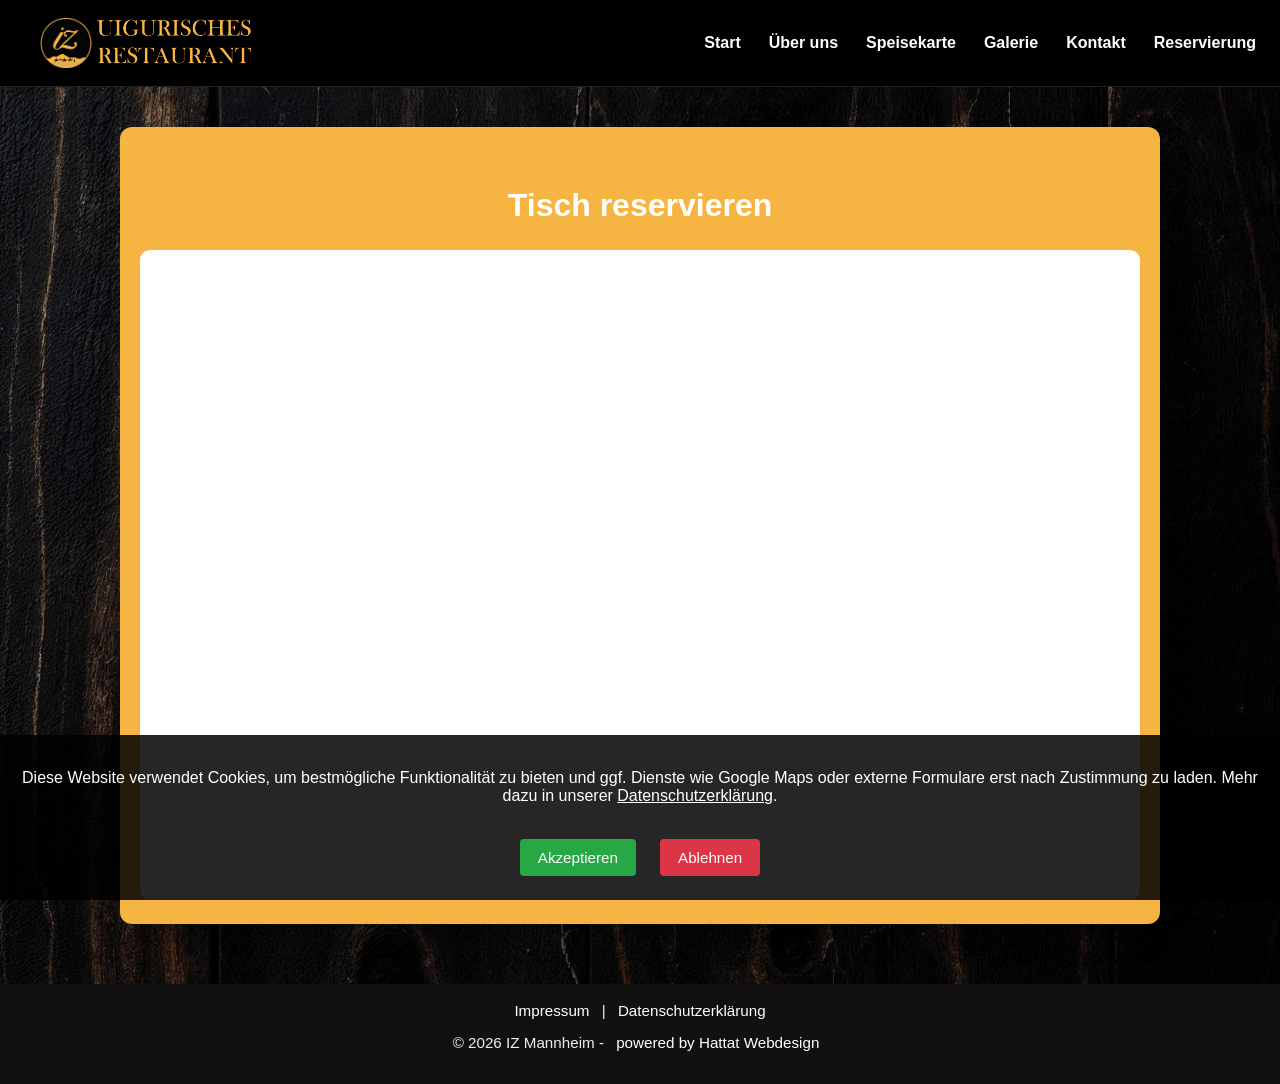
<file: reservierung.html>
<!DOCTYPE html>
<html lang="de">
<head>
  <meta charset="UTF-8">
  <meta name="viewport" content="width=device-width, initial-scale=1.0">
  <title>Reservierung – IZ Uigurisches Restaurant Mannheim</title>

  <link rel="icon" type="image/png" href="assets/images/extra/logo1.png" >

  <link rel="stylesheet" href="css/nav.css">
  <link rel="stylesheet" href="css/main.css">
  <link rel="stylesheet" href="css/responsive.css">
</head>
<body>



  <!-- Cookie Consent Banner -->
<div id="cookie-banner" class="cookie-banner">
  <p>
    Diese Website verwendet Cookies, um bestmögliche Funktionalität zu bieten
    und ggf. Dienste wie Google Maps oder externe Formulare erst nach Zustimmung zu laden.
    Mehr dazu in unserer <a href="datenschutz.html" style="color: #fff; text-decoration: underline;">Datenschutzerklärung</a>.
  </p>
  <button id="cookie-accept">Akzeptieren</button>
  <button id="cookie-decline">Ablehnen</button>
</div>




  <!-- Navigation -->
  <header class="navbar">
    <div class="logo">
  <img src="assets/images/extra/logo1.png" alt="Logo 1">
  <img src="assets/images/extra/logo2.png" alt="Logo 2">
  </div>
    <div class="hamburger" id="hamburger">☰</div>
    <ul class="nav-menu">
      <li><a href="index.html">Start</a></li>
      <li><a href="about.html">Über uns</a></li>
      <li><a href="menu.html">Speisekarte</a></li>
      <li><a href="gallery.html">Galerie</a></li>
      <li><a href="contact.html">Kontakt</a></li>
      <li><a href="reservierung.html">Reservierung</a></li>
    </ul>
  </header>

  <!-- Reservierungs-Titel -->
  <main class="iframe-container">
    <h2>Tisch reservieren</h2>

   

    <!-- CentralPlanner Formular Start -->
      <iframe height="600px" width="100%" frameborder="no" src="https://xld8vlypfencx7w9ma63.centralplanner.online/public/webforms/11439-Iz-Uigurisches-Restaurant-Mannheim"></iframe>
      <!-- CentralPlanner Formular End -->

  </main>


  <!--Footer -->

<footer class="site-footer">
  <div class="footer-nav">
    <a href="impressum.html">Impressum</a> |
    <a href="datenschutz.html">Datenschutzerklärung</a>
  </div>
  <p class="footer-copyright">
    &copy; 2026 IZ Mannheim - <a href="https://www.instagram.com/hattat_web?igsh=cmF1N2UxOXczeHlw&utm_source=qr">powered by Hattat Webdesign</a>
  </p>
</footer>

  <script src="js/main.js"></script>
</body>
</html>
</file>
<file: css/nav.css>
/* =====================
   NAVIGATION
===================== */
body {
  margin: 0;
  font-family: 'Helvetica Neue', Arial, sans-serif;
  text-align: center;
  color: #111;
  background: #fff;
}

/* NAVIGATION (Schwarz mit weißem Text) */
.navbar {
  background-color: #000;
  padding: 18px 24px; /* ↑ mehr seitlicher Abstand */
  display: flex;
  justify-content: space-between;
  align-items: center;
  position: sticky;
  top: 0;
  z-index: 1000;
  border-bottom: 1px solid #222;
  backdrop-filter: blur(10px);
}

/* optional, falls du text + nav items weiter einrücken willst */
.navbar .logo,
.nav-menu {
  padding-left: 16px;
  padding-right: 16px;
}






.logo {
  display: flex;
  align-items: center;
}

.logo img {
  height: 50px;
  width: auto;
  object-fit: contain;
}







/* Navigation Links */
.nav-menu {
  list-style: none;
  display: flex;
  gap: 28px;
  margin: 0;
  padding: 0;
  justify-content: center;
}

.nav-menu a {
  text-decoration: none;
  font-size: 1rem;
  font-weight: 600;
  color: #fff; /* weißer Text */
  transition: color 0.3s ease, transform 0.2s ease;
}

/* Hover‑Effekt */
.nav-menu a:hover {
  color: #ddd;
  transform: translateY(-2px);
}

/* Hamburger (mobil) */
.hamburger {
  display: none;
  font-size: 1.9rem;
  cursor: pointer;
  color: #fff;
  margin-right: 20px;
}

.nav-menu.active {
  display: flex;
  flex-direction: column;
  gap: 18px;
  background: #000;
  width: 100%;
  padding: 15px 0;
  position: absolute;
  top: 60px;
}
</file>
<file: css/main.css>
/* =====================
   GLOBAL STYLES
===================== */

body::before {
  content: "";
  position: fixed;
  top: 0;
  left: 0;
  width: 100%;
  height: 100%;
  z-index: -1;
}


body {
  margin: 0;
  font-family: 'Helvetica Neue ', Arial, sans-serif;
  text-align: center;
  color: #fff;

  background: url('../assets/images/background.jpg') no-repeat center center fixed;
  background-size: cover;
}

.container {
  width: 90%;
  max-width: 1200px;
  margin: 50px auto;
  padding-left: 16px;
  padding-right: 16px;
}

@media (min-width: 1600px) {
  .container {
    width: 85%;
  }
}

/* =====================
   BUTTON STYLES
===================== */
.btn {
  display: inline-block;
  padding: 12px 28px;
  font-size: 1.1rem;
  font-weight: bold;
  text-align: center;
  background: #000;
  color: #fff;
  border-radius: 30px;
  text-decoration: none;
  transition: background 0.3s ease, transform 0.2s ease;
}

.btn:hover {
  background: #444;
  transform: translateY(-2px);
}

@media (max-width: 768px) {
  .btn {
    padding: 10px 22px;
    font-size: 1rem;
  }
}




.btn-new-res {
  display: inline-block;
  padding: 12px 28px;
  font-size: 1.1rem;
  font-weight: bold;
  text-align: center;
  background:  #f6b443;
  color: #000;
  border-radius: 30px;
  text-decoration: none;
  transition: background 0.3s ease, transform 0.2s ease;
}

.btn-new-res:hover {
  background: #444;
  transform: translateY(-2px);
}

@media (max-width: 768px) {
  .btn-new-res {
    padding: 10px 22px;
    font-size: 1rem;
  }
}







/* =====================
   SECTION HEADINGS
===================== */
h2 {
  font-size: 2.3rem;
  margin-bottom: 26px;
  font-weight: 600;
}
h3 {
  font-size: 1.8rem;
  margin-top: 32px;
  margin-bottom: 20px;
  font-weight: 600;
}
h4 {
  font-size: 1.2rem;
  margin-top: 10px;
  margin-bottom: 6px;
}

/* =====================
   GLOBAL IMAGE STYLES
===================== */
img {
  width: 100%;
  height: auto;
  object-fit: cover;
}

/* =====================
   SOCIAL MEDIA ICONS
===================== */
.social-media {
  display: flex;
  justify-content: center;
  gap: 24px;
  margin: 20px 0 40px;
}
.social-media a {
  font-size: 48px;
  color: #ebe5e5;
  transition: transform 0.3s ease, color 0.3s ease;
}
.social-media a:hover {
  color: #f6b443;
  transform: translateY(-6px) scale(1.2);
}
@media (max-width: 768px) {
  .social-media a {
    font-size: 28px;
  }
}

/* =====================
   RESPONSIVE GALLERY
===================== */
.gallery {
  display: grid;
  gap: 16px;
  grid-template-columns: repeat(auto-fit, minmax(180px, 1fr));
}
@media (min-width: 768px) {
  .gallery {
    grid-template-columns: repeat(auto-fit, minmax(220px, 1fr));
  }
}
.gallery img {
  border-radius: 6px;
}

/* =====================
   VIDEO SECTION
===================== */
.video-section {
  text-align: center;
  margin: 50px auto;
}
.video-section h2 {
  font-size: 2rem;
  margin-bottom: 20px;
}

/* ===== Video Wrapper ohne schwarze Balken ===== */


.video-wrapper video {
  width: 100%;
  max-width: 70%;
  height: auto;
  border-radius: 10px;
}








/* =====================
   MENU GRID
===================== */
.menu-grid {
  display: grid;
  gap: 40px;
  grid-template-columns: repeat(3, 1fr); /* 3 Karten pro Zeile */
  justify-items: center;
  margin-bottom: 40px;
  overflow: visible;
}

@media (max-width: 992px) {
  .menu-grid {
    grid-template-columns: repeat(2, 1fr); /* 2 pro Zeile auf Tablets */
  }
}

@media (max-width: 768px) {
  .menu-grid {
    grid-template-columns: 1fr; /* 1 pro Zeile auf Mobil */
  }
}













/* =====================
   FLIP-CARD STYLES
===================== */
.menu-item {
  width: 100%;
  max-width: 320px;
  height: 400px; /* explizite Höhe damit flip-inner 100% ausfüllen kann */
  perspective: 1200px;
  cursor: pointer;
}

.menu-flip-inner {
  position: relative;
  width: 100%;
  height: 100%;
  transition: transform 0.6s ease-in-out;
  transform-style: preserve-3d;
}



/* Click / Tap auf Mobile */
.menu-item.active .menu-flip-inner {
  transform: rotateY(180deg);
}

.menu-flip-front,
.menu-flip-back {
  position: absolute;
  width: 100%;
  height: 100%;
  border-radius: 10px;
  backface-visibility: hidden;
  overflow: hidden;
  box-shadow: 0 6px 15px rgba(0,0,0,0.08);
  transition: box-shadow 0.3s ease, transform 0.3s ease;
}

.menu-flip-front {
  display: flex;
  flex-direction: column;
  align-items: center;
  justify-content: flex-start;
  background: #f6b443;
  color: #222;
}

.menu-flip-front_img {
  width: 100%;
  height: auto;
  object-fit:cover;
}


.menu-flip-front h4 span {
  display: inline-block;
  max-width: 80%;
  overflow: hidden;
  text-overflow: ellipsis;
  white-space: nowrap;
}



.menu-flip-back {
  background: #f6b443;
  color: #222;
  padding: 16px;
  transform: rotateY(180deg);
  text-align:center;
  font-size: 0.95rem;
  display: flex;
  flex-direction: column;
  justify-content: center;
}

.menu-flip-back h4 {
  margin-bottom: 6px;
  font-size: 1.15rem;
  font-weight: 600;
}

.menu-flip-back p {
  margin: 6px 0;
  line-height: 1.4;
}




.menu-image-wrapper {
  width: 100%;
  aspect-ratio: 4 / 3; /* perfekt für Food */
  background: #f6b443; /* gleiche Farbe wie Card */
  display: flex;
  align-items: center;
  justify-content: center;
  overflow: hidden;
}


.menu-image-wrapper img {
  width: 80%;
  height: 100%;
  object-fit: contain; /* füllt den Bereich */
}





/* =====================
   CARD HOVER & SHADOW
===================== */
.menu-item:hover {
  transform: translateY(-6px);
  box-shadow: 0 10px 25px rgba(0,0,0,0.15);
}


/* =====================
   CARD Logo
===================== */

.card-logo {
  position: absolute;
  bottom: 30%;
  left: 50%;
  transform: translateX(-50%);
  width: 100px;
  height: auto;
  opacity: 0.2;
  pointer-events: none;
}




.card-logo-back {
  position: absolute;
  bottom: 70%;
  left: 50%;
  transform: translateX(-50%);
  width: 100px;
  height: auto;
  opacity: 0.2;
  pointer-events: none;
}


/* =====================
   HERO CAROUSEL
===================== */
.hero-carousel {
  position: relative;
  width: 100%;
  height: 70vh;
  overflow: hidden;
  display: flex;
  align-items: center;
  justify-content: center;
}
.hero-slide {
  position: absolute;
  width: 100%;
  height: 100%;
  background-size: cover;
  background-position: center;
  opacity: 0;
  transition: opacity 1s ease-in-out;
}
.hero-slide.active {
  opacity: 1;
}
.hero-content {
  position: relative;
  z-index: 10;
  text-align: center;
  color: #fff;
  text-shadow: 0 2px 8px rgba(0,0,0,0.6);
  padding: 0 20px;
}
.hero-content h1 {
  font-size: 2.8rem;
}
.hero-content p {
  font-size: 1.3rem;
}

/* =====================
   ÜBER UNS CAROUSEL
===================== */
.carousel-about {
  position: relative;
  width: 100%;
  max-width: 1200px;
  margin: 50px auto;
  overflow: hidden;
  display: flex;
  justify-content: center;
  align-items: center;
  padding: 0 16px;
}
.carousel-track-container {
  overflow: hidden;
  width: 100%;
}
.carousel-track {
  display: flex;
  gap: 24px;
  transition: transform 0.5s ease;
}
.carousel-item {
  opacity: 0.5;
  transform: scale(0.85);
  transition: transform 0.5s ease, opacity 0.5s ease;
}
.carousel-item img {
  width: 350px;
  height: 250px;
  object-fit: cover;
  border-radius: 8px;
  display: block;
}
.carousel-item.active {
  transform: scale(1);
  opacity: 1;
}
.carousel-btn {
  background: rgba(0,0,0,0.5);
  color: #fff;
  border: none;
  padding: 12px 18px;
  font-size: 1.8rem;
  cursor: pointer;
  border-radius: 50%;
  user-select: none;
}
.carousel-btn.prev { left: 8px; }
.carousel-btn.next { right: 8px; }



/* =====================
   SITE FOOTER
===================== */
.site-footer {
  margin-top: 60px;
  padding: 18px 0;
  background: #111;
  color: #eee;
  text-align: center;
  font-size: 0.95rem;
}

.site-footer a {
  color: #fff;
  text-decoration: none;
  margin: 0 8px;
  transition: color 0.3s ease;
}

.site-footer a:hover {
  color: #c39b6e;
}

.footer-nav {
  margin-bottom: 8px;
}








/* Cookie Consent Banner */
.cookie-banner {
  position: fixed;
  bottom: 0;
  left: 0;
  right: 0;
  background: rgba(0, 0, 0, 0.85);
  color: #fff;
  padding: 18px;
  display: none;
  justify-content: center;
  align-items: center;
  gap: 12px;
  z-index: 9999;
  text-align: center;
}
.cookie-banner.show {
  display: flex;
  flex-wrap: wrap;
}
.cookie-banner button {
  margin: 6px;
  padding: 10px 18px;
  border: none;
  border-radius: 4px;
  font-size: 0.95rem;
  cursor: pointer;
}
#cookie-accept {
  background: #28a745;
  color: #fff;
}
#cookie-decline {
  background: #dc3545;
  color: #fff;
}



.map-wrapper {
  width: 100%;
  height: auto;
  overflow: hidden;
}

.map-wrapper iframe {
  width: 60%;
  height: 400px; /* Höhe nach Wunsch anpassen */
  border: none;
}
@media (max-width: 768px) {
  .map-wrapper iframe {
    height: 300px;
  }
}



html {
  scroll-behavior: smooth;
}






/* =====================
   PDF VIEWER
===================== */
.pdf-wrapper {
  width: 100%;
  margin: 30px auto;
  display: flex;
  justify-content: center;
}

.pdf-wrapper iframe {
  width: 100%;
  max-width: 900px;
  height: 600px;
  border: none;
  border-radius: 10px;
}

/* Mobile */
@media (max-width: 768px) {
  .pdf-wrapper iframe {
    height: 400px;
  }
}


.opening-hours p {
  margin-bottom: 12px;
  line-height: 1.6;
}

.opening-hours strong {
  display: block;
  font-size: 1.1rem;
}

.note {
  font-size: 0.9rem;
  opacity: 0.8;
}




h2 {
      text-align: center;
      margin-top: 40px;
      font-size: 2rem;
      font-weight: 600;
    }

 /* ===== Reservierung Box (Gold) ===== */
/* ===== Reservierung Container ===== */
.iframe-container {
  width: 100%;
  max-width: 1000px;
  margin: 40px auto;
  padding: 20px;

  background: linear-gradient(135deg, #f6b443, #f6b443);
  border-radius: 12px;
  box-shadow: 0 10px 30px rgba(0,0,0,0.3);
}

/* iframe */
.iframe-container iframe {
  width: 100%;
  height: 650px;
  border: none;
  border-radius: 10px;
  background: #fff;
}

/* ===== Tablet ===== */
@media (max-width: 992px) {
  .iframe-container {
    padding: 16px;
  }

  .iframe-container iframe {
    height: 600px;
  }
}

/* ===== Mobile ===== */
@media (max-width: 768px) {
  .iframe-container {
    margin: 20px auto;
    padding: 12px;
    border-radius: 10px;
  }

  .iframe-container iframe {
    height: 500px;
    border-radius: 8px;
  }

  h2 {
    font-size: 1.6rem;
    margin-top: 20px;
  }
}

/* ===== Kleine Smartphones ===== */
@media (max-width: 480px) {
  .iframe-container iframe {
    height: 450px;
  }
}


.iframe-container iframe {
  overflow: auto;
}




 .pdf-container {
      width: 100%;
      max-width: 1000px;
      margin: 40px auto;
    }

    .pdf-container iframe {
      width: 100%;
      height: 700px;
      border: none;
      border-radius: 10px;
      background: #fff;
    }

    @media (max-width: 768px) {
      .pdf-container iframe {
        height: 500px;
      }
    }

    .pdf-actions {
      margin-top: 20px;
    }





    .iframe-consent {
  background: #111;
  color: #fff;
  padding: 30px;
  text-align: center;
  border-radius: 10px;
}

.iframe-consent button {
  margin-top: 15px;
  padding: 10px 20px;
  background: #c59d5f;
  border: none;
  cursor: pointer;
}




/* ===== MENU PDF ===== */
.menu-pdf iframe {
  width: 100%;
  height: 800px;
  border: none;
  border-radius: 10px;
}

/* Mobile Button verstecken auf Desktop */
.menu-mobile {
  display: none;
  margin-top: 20px;
}

/* ===== MOBILE ===== */



/* =====================
   ACCORDION MENU SECTIONS
===================== */
.accordion-section {
  margin-bottom: 16px;
  border-radius: 10px;
  overflow: hidden;
}

.accordion-toggle {
  width: 100%;
  display: flex;
  align-items: center;
  justify-content: space-between;
  padding: 18px 24px;
  background: rgba(246, 180, 67, 0.15);
  border: 2px solid #f6b443;
  border-radius: 10px;
  color: #fff;
  font-size: 1.4rem;
  font-weight: 600;
  cursor: pointer;
  transition: background 0.3s ease, border-radius 0.3s ease;
  text-align: left;
}

.accordion-toggle:hover {
  background: rgba(246, 180, 67, 0.28);
}

.accordion-toggle.open {
  border-radius: 10px 10px 0 0;
  background: rgba(246, 180, 67, 0.25);
}

.accordion-icon {
  font-size: 1rem;
  transition: transform 0.35s ease;
  flex-shrink: 0;
}

.accordion-toggle.open .accordion-icon {
  transform: rotate(180deg);
}

.accordion-body {
  max-height: 0;
  overflow: hidden;
  transition: max-height 0.45s ease;
  border: 2px solid #f6b443;
  border-top: none;
  border-radius: 0 0 10px 10px;
  padding: 0 12px;
}

.accordion-toggle.open + .accordion-body {
  padding: 20px 12px;
  /* Must be visible so 3D flip cards are not clipped */
  overflow: visible;
}
</file>
<file: css/responsive.css>
/* =====================
   RESPONSIVE MEDIA QUERIES
===================== */
@media (max-width: 768px) {

  .hamburger {
    display: block;
  }
  .nav-menu {
    display: none;
    flex-direction: column;
    gap: 18px;
  }
  .nav-menu.active {
    display: flex;
  }

  .hero-text h1 {
    font-size: 2rem;
  }
  .hero-text p {
    font-size: 1rem;
  }

  .container {
    width: 95%;
    margin: 30px auto;
  }
}
</file>
